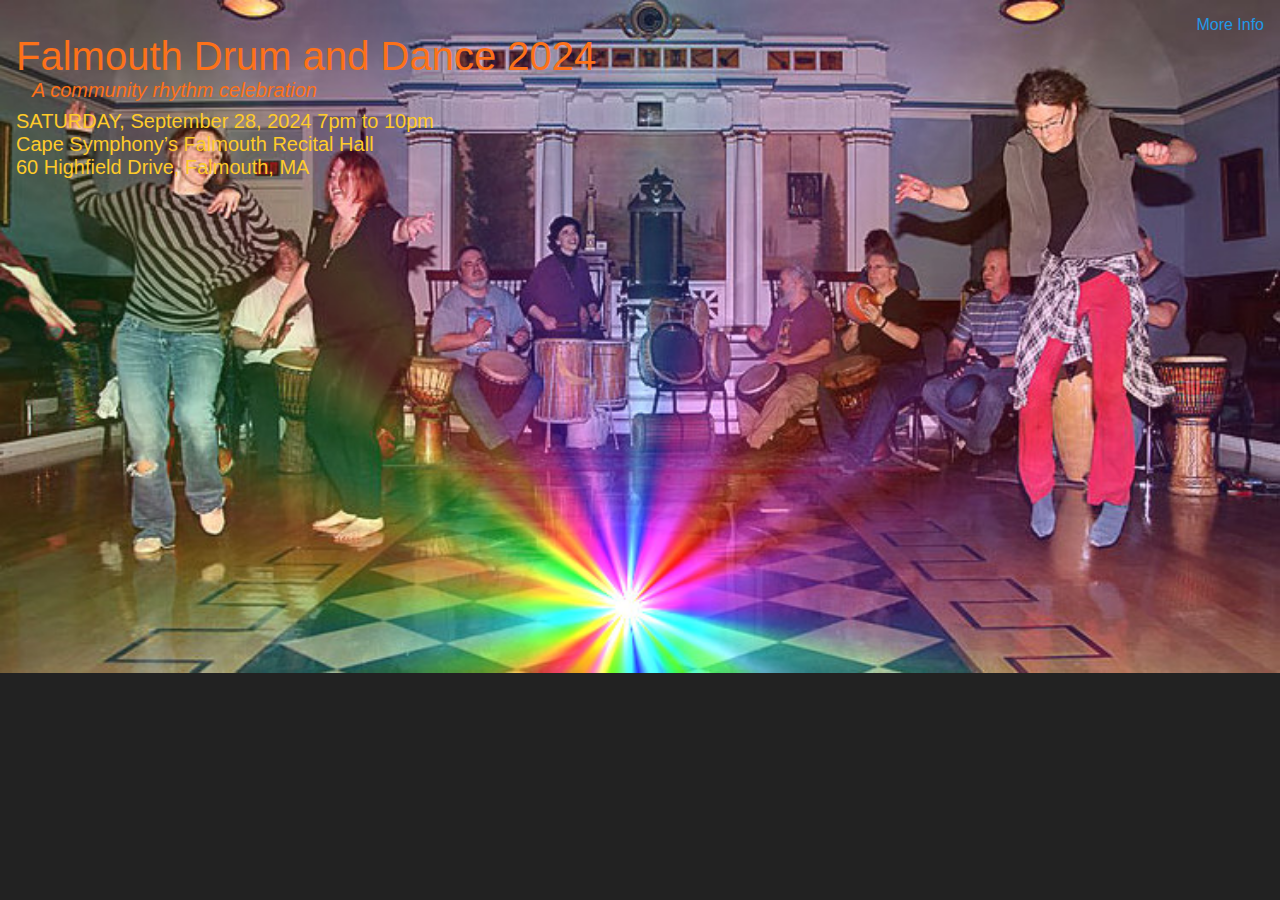
<file: index.html>
<!doctype html>
<html class="no-js" lang="en" dir="ltr">
  <head>
    <meta charset="utf-8">
    <meta http-equiv="x-ua-compatible" content="ie=edge">
    <meta name="viewport" content="width=device-width, initial-scale=1.0">
    <title>Falmouth Drum and Dance 2024</title>
    <link rel="stylesheet" href="css/foundation.css">
    <link rel="stylesheet" href="css/app.css">
	
	<style>
	
		/* overide app.css */
		div.hero-header {
			opacity: 1;
		}
		div.hero-sub {
			opacity: 1;
			font-size: 1.25rem;
		}
		div.hero-text {
			opacity: 1;
		}
	
		/* If the screen size is 601px or more, hide the embedded about page */
		@media only screen and (min-width: 601px) {
			div.about_info {
				display: none;
			}
		}

		/* If the screen size is 600px or less, hide the front-nav and header, etc. */
		@media only screen and (max-width: 600px) {
			div.front-nav {
				display: none;
			}
			
			div.hero-header {
				display: none;
			}
			
			div.hero-sub {
				display: none;
			}
			
			div.hero-text {
				display: none;
			}
		}
		
	</style>
	
  </head>
  <body>
    <div class="container">
      <div class="responsive-spacer"></div>
      <img class="hero-image" src="images/DD_concord3.jpg"/>
      <div class="content">
        <div class="front-nav">
          <a href="about.html">More Info</a>
        </div>
        <div class="hero-header">Falmouth Drum and Dance 2024</div>
        <div class="hero-sub">A community rhythm celebration</div> 
        <div class="hero-text">SATURDAY, September 28, 2024 7pm to 10pm</div>
        <div class="hero-text">Cape Symphony’s Falmouth Recital Hall</div>
        <div class="hero-text">60 Highfield Drive, Falmouth, MA</div>
      </div>
    </div>
	
	<div class="about_info">
		<embed type="text/html" src="about.html"  width="100%" height="1500">
	</div>

  </body>
</html>
</file>
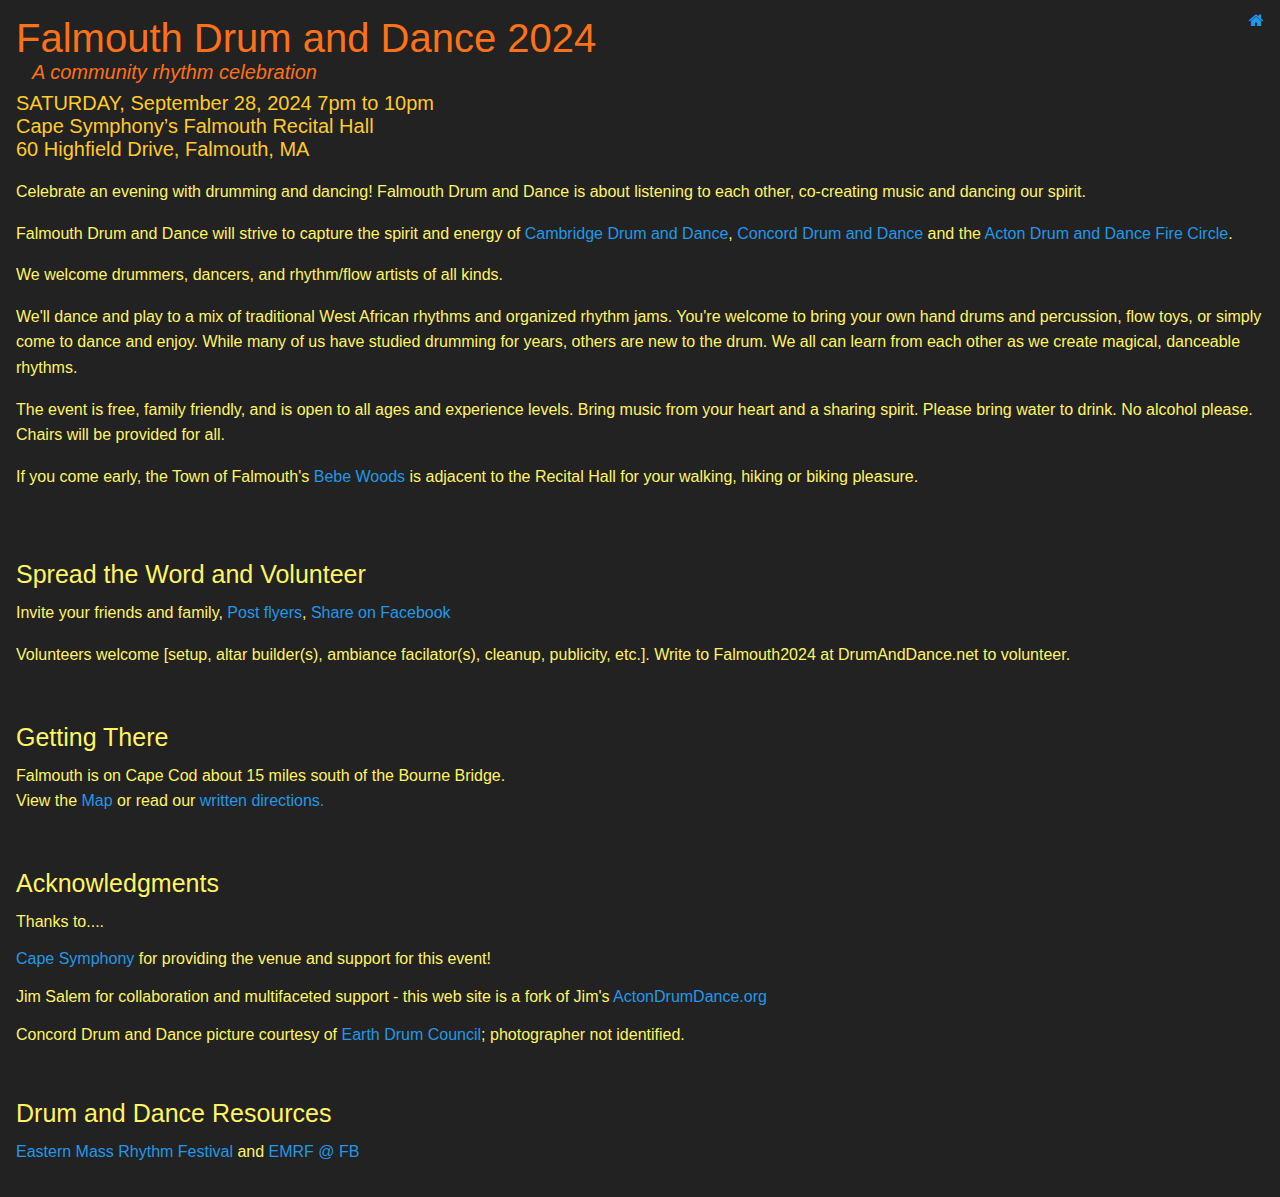
<file: about.html>
<!doctype html>
<html class="no-js" lang="en" dir="ltr">

  <head>
    <meta charset="utf-8">
    <meta http-equiv="x-ua-compatible" content="ie=edge">
    <meta name="viewport" content="width=device-width, initial-scale=1.0">
    <title>Falmouth Drum and Dance 2024 - About</title>
    <link rel="stylesheet" href="css/foundation.css">
    <link rel="stylesheet" href="https://cdnjs.cloudflare.com/ajax/libs/font-awesome/4.7.0/css/font-awesome.min.css">
    <link rel="stylesheet" href="css/app.css">
	
	<style>
	
		/* overide app.css */
		div.hero-header {
			opacity: 1;
		}
		
		div.hero-sub {
			opacity: 1;
			font-size: 1.25rem;
		}

		div.hero-text {
			opacity: 1;
		}
		
		/* If the screen size is 600px or less, hide the nav-bar-right and tweak the header etc. */
		@media only screen and (max-width: 600px) {
			div.nav-bar-right {
				display: none;
			}
			
			div.hero-header {
				font-size: 1.25rem;
			}
			
			div.hero-sub {
				font-size: 1rem;
			}
		}
	</style>
		
  </head>
  
  <body>
    <div class="content">
       <div class="nav-bar-right">
        <a href="index.html"><i class="fa fa-home"></i></a>
      </div>

      <div class="hero-header">Falmouth Drum and Dance 2024</div>
      <div class="hero-sub">A community rhythm celebration</div> 
      <div class="hero-text">SATURDAY, September 28, 2024 7pm to 10pm</div>
      <div class="hero-text">Cape Symphony’s Falmouth Recital Hall</div>
      <div class="hero-text">60 Highfield Drive, Falmouth, MA</div>
	  <br>
      <p>
      Celebrate an evening with drumming and dancing!  Falmouth Drum and Dance is about listening to each other, co-creating music and dancing our spirit.
	  
	  <p>
	  Falmouth Drum and Dance will strive to capture the spirit and energy of
	  <a href="http://earthdrum.com/index.php/history/drum-dance-cambridge">Cambridge Drum and Dance</a>,
	  <a href="http://earthdrum.com/index.php/current-events/concord-drum-dance">Concord Drum and Dance</a> and the 
	  <a href="http://www.actondrumdance.org/">Acton Drum and Dance Fire Circle</a>.
	  
	  <p>
	  We welcome drummers, dancers, and rhythm/flow artists of all kinds.
	  
      <p>
      We'll dance and play to a mix of traditional West African rhythms and organized rhythm jams. You're welcome to bring your own hand drums and percussion, flow toys, or simply come to dance and enjoy. While many of us have studied drumming for years, others are new to the drum. We all can learn from each other as we create magical, danceable rhythms.
	  
      <p>The event is free, family friendly, and is open to all ages and experience levels. Bring music from your heart and a sharing spirit. Please bring water to drink. No alcohol please. Chairs will be provided for all.
	  
	  <p>
      If you come early, the Town of Falmouth's <a href="https://highfieldhallandgardens.org/visit-highfield/beebe-woods">Bebe Woods</a> is adjacent to the Recital Hall for your walking, hiking or biking pleasure.
	  </p>
	  
	  <br><br>
	  
      <p>
      <h4>Spread the Word and Volunteer</h4>
      <p>
      Invite your friends and family, <a href="FalmouthFlyer2024.pdf">Post flyers</a>, 
	<a href="https://www.facebook.com/events/1003994511469630" target="_blank">Share on Facebook</a>
      </p>
      <p>
      Volunteers welcome [setup, altar builder(s), ambiance facilator(s), cleanup, publicity, etc.]. Write to Falmouth2024 at DrumAndDance.net to volunteer.
      </p>
      
      <br><br>

      <h4>Getting There</h4>
      <p>Falmouth is on Cape Cod about 15 miles south of the Bourne Bridge.<br />
      View the <a href="https://maps.app.goo.gl/XVTaXeNdJiAuCKUJ7" target="_blank">Map</a>
      or read our <a href="directions.html" target="_blank">written directions.</a>
      </p>
      
      <br><br>
	  
	  <h4>Acknowledgments</h4>
	  <p>Thanks to....</p>
	  
	  <a href="https://capesymphony.org/">Cape Symphony</a> for providing the venue and support for this event!</p>
	  
	  <p>Jim Salem for collaboration and multifaceted support - this web site is a fork of Jim's <a href="http://www.actondrumdance.org/">ActonDrumDance.org</a>
	  </p>
	  
	  </p>Concord Drum and Dance picture courtesy of <a href="http://earthdrum.com/index.php/current-events/concord-drum-dance">Earth Drum Council</a>; photographer not identified.</p>
	  
	  <br><br>
	  
	  <h4>Drum and Dance Resources</h4>
	  	  <p><a href="https://rhythmfestival.org">Eastern Mass Rhythm Festival</a> and <a href="https://www.facebook.com/photo/?fbid=258947642895349&set=ecnf.100063403455075">EMRF @ FB</a>
	  </p>

	  <!-- ><p><a href="https://capesymphony.org/">Cape Symphony</a>
	  </p> -->
	  
  </body>

</html>
</file>
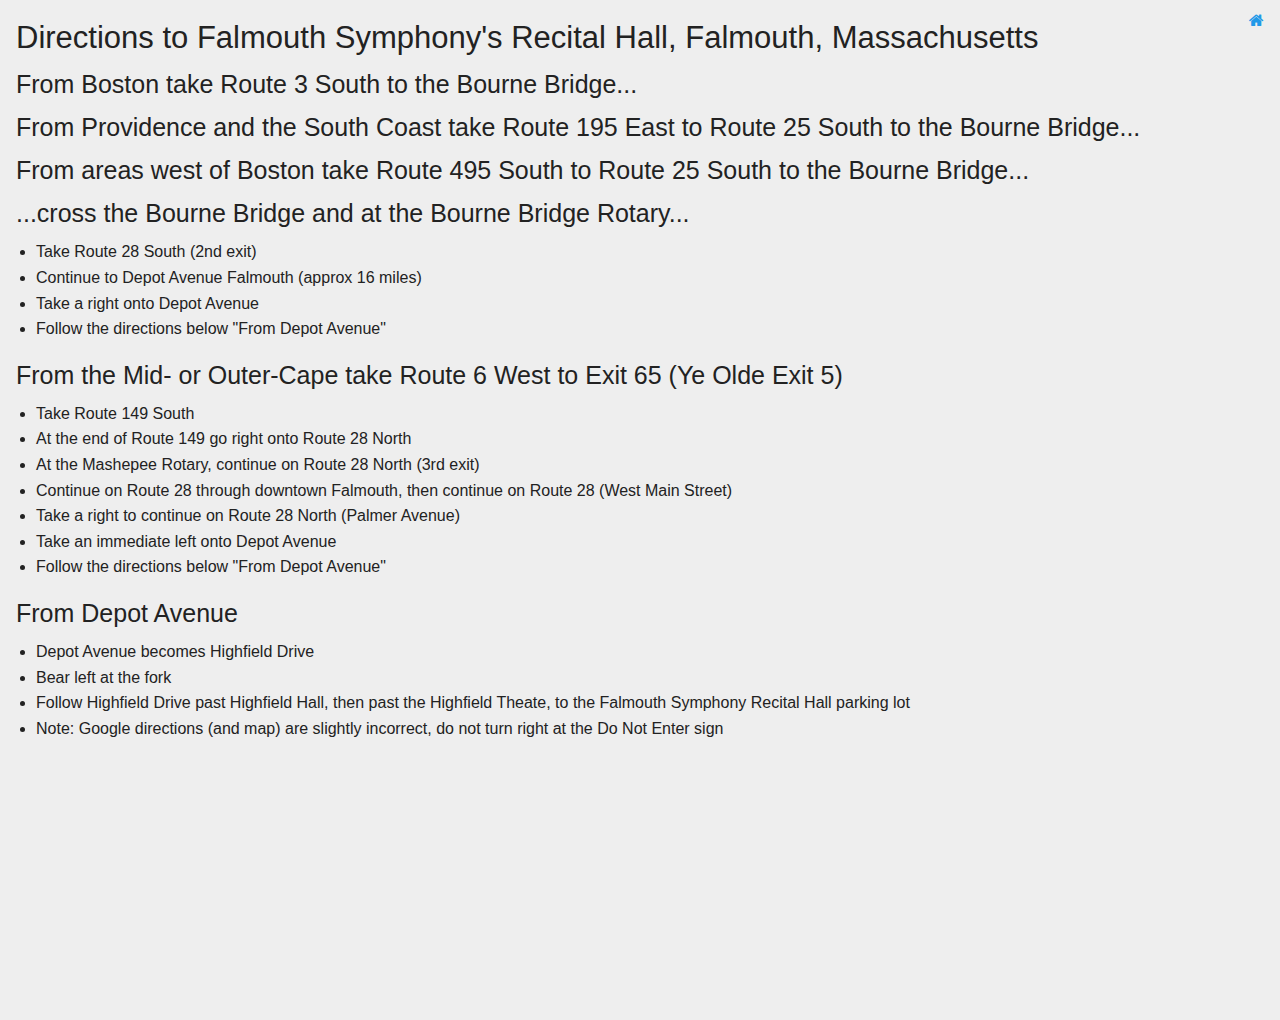
<file: directions.html>
<!doctype html>
<html class="no-js" lang="en" dir="ltr">
  <head>
    <meta charset="utf-8">
    <meta http-equiv="x-ua-compatible" content="ie=edge">
    <meta name="viewport" content="width=device-width, initial-scale=1.0">
    <title>Falmouth Drum and Dance 2024 - Directions</title>
    <link rel="stylesheet" href="css/foundation.css">
    <link rel="stylesheet" href="css/app.css">
    <link rel="stylesheet" href="https://cdnjs.cloudflare.com/ajax/libs/font-awesome/4.7.0/css/font-awesome.min.css">
	
	<style>
	
		/* overide app.css */
		.content.for-printing h3 {
			color: #222;
			background-color: #eee;
		}
	
	</style>
	
  </head>
  <body>
    <div class="content for-printing">
      <div class="nav-bar-right">
        <a href="index.html"><i class="fa fa-home"></i></a>
      </div>
      <h3>Directions to Falmouth Symphony's Recital Hall, Falmouth, Massachusetts</h3>
      <h4>From Boston take Route 3 South to the Bourne Bridge...</h4> 
      <h4>From Providence and the South Coast take Route 195 East to Route 25 South to the Bourne Bridge...</h4>
	  <h4>From areas west of Boston take Route 495 South to Route 25 South to the Bourne Bridge...</h4>
      <h4>...cross the Bourne Bridge and at the Bourne Bridge Rotary...</h4>
	  <ul>
      	<li>Take Route 28 South (2nd exit)</li> 
      	<li>Continue to Depot Avenue Falmouth (approx 16 miles)</li>  
      	<li>Take a right onto Depot Avenue</li>
		<li>Follow the directions below "From Depot Avenue"</li>
      </ul>
	  <h4>From the Mid- or Outer-Cape take Route 6 West to Exit 65 (Ye Olde Exit 5)</h4>
	  <ul>
      	<li>Take Route 149 South</li>
	  	<li>At the end of Route 149 go right onto Route 28 North</li>
      	<li>At the Mashepee Rotary, continue on Route 28 North (3rd exit)</li>
		<li>Continue on Route 28 through downtown Falmouth, then continue on Route 28 (West Main Street)</li>  
      	<li>Take a right to continue on Route 28 North (Palmer Avenue)
		<li>Take an immediate left onto Depot Avenue</li>
		<li>Follow the directions below "From Depot Avenue"</li>
      </ul>
	  <h4>From Depot Avenue</h4> 
	  <ul>
		<li>Depot Avenue becomes Highfield Drive</li>
		<li>Bear left at the fork</li> 
      	<li>Follow Highfield Drive past Highfield Hall, then past the Highfield Theate, to the Falmouth Symphony Recital Hall parking lot</li>
		<li>Note: Google directions (and map) are slightly incorrect, do not turn right at the Do Not Enter sign</li>
      </ul>
	  <br>

	  <iframe src="https://www.google.com/maps/embed?pb=!1m14!1m8!1m3!1d1368.85778333702!2d-70.62967197892024!3d41.55843152235826!3m2!1i1024!2i768!4f13.1!3m3!1m2!1s0x89e4d9d13b026231%3A0x7e903374ccf43af!2sCape%20Symphony%20Falmouth%20Campus!5e0!3m2!1sen!2sus!4v1718642476781!5m2!1sen!2sus" width="300" height="225" style="border:0;" allowfullscreen="" loading="lazy" referrerpolicy="no-referrer-when-downgrade"></iframe>
	  
    </div>
  </body>
</html>
</file>
<file: css/app.css>
body {
	background-color: #222;
	line-height: normal;
	position: relative;
	color: #fff561;
}

h1, h2, h3, h4, h5, h6, p {
	color: #fff561;
}

.content {
	position: absolute;
	width: 100%;
	top: 0;
	left: 0;
	padding: 1rem 1rem;
}

.content.for-printing {
	color: #222;
	background-color: #eee;
}


.content.for-printing h4 {
	color: #222;
	background-color: #eee;
}

.content.for-printing p {
	color: #222;
	background-color: #eee;
}

.hero-image {
	width: 100%;
}

.hero-header {
	color: #fd7119;
	font-size: 2.5rem;
	white-space: nowrap;
	opacity: 0.75;
}

.hero-sub {
	color: #fd7119;
	margin-left: 1rem;
	margin-bottom: 0.5rem;
	font-style: italic;
	opacity: 0.75;
	font-size: 0.75rem;
}

.hero-text {
	font-size: 1.25rem;
	margin-left: 0rem;
	color: #ffcb2a;
	opacity: 0.75;
}

.front-nav {
	width: 100%;
	text-align: right;
}

@media screen and (max-width: 30rem) {
	.hero-header {
		font-size: 1.25rem;
	}
	.hero-text {
		font-size: 0.75rem;
	}
	.hero-sub {
		font-size: 0.5rem;
	}
	.front-nav {
		font-size: 80%;
	}
	.responsive-spacer::after {
		display: block;
		content: ' ';
		height: 2rem;
		background-color: #111;
	}

}

@media screen and (max-width: 15rem) {
	.responsive-spacer::after {
		display: block;
		content: ' ';
		height: 4rem;
	}
}

.nav-bar {
	width: 100%;
}

.nav-bar-right {
	position: absolute;
	padding: 0.75rem 1rem;
	top: 0;
	right: 0;
}

.gallery {
	margin: 0.25rem 1.5rem;
}

.gallery .slick-slide {
	margin: 0 0.5rem;
	border: 5px red;
	border-color: red
}

.gallery img {
	height: 200px;
}

.slick-dots li button:before {
	color: #fd7119;
}

.video-container {
	width: 100%;
	position: relative;
}

.video {
	position: absolute;
	top: 0;
	left: calc((100% - 640px)/2);
}

.photo-credit {
	font-size: 75%;
	margin-right: 1.5rem;
	text-align: right;
}
</file>
